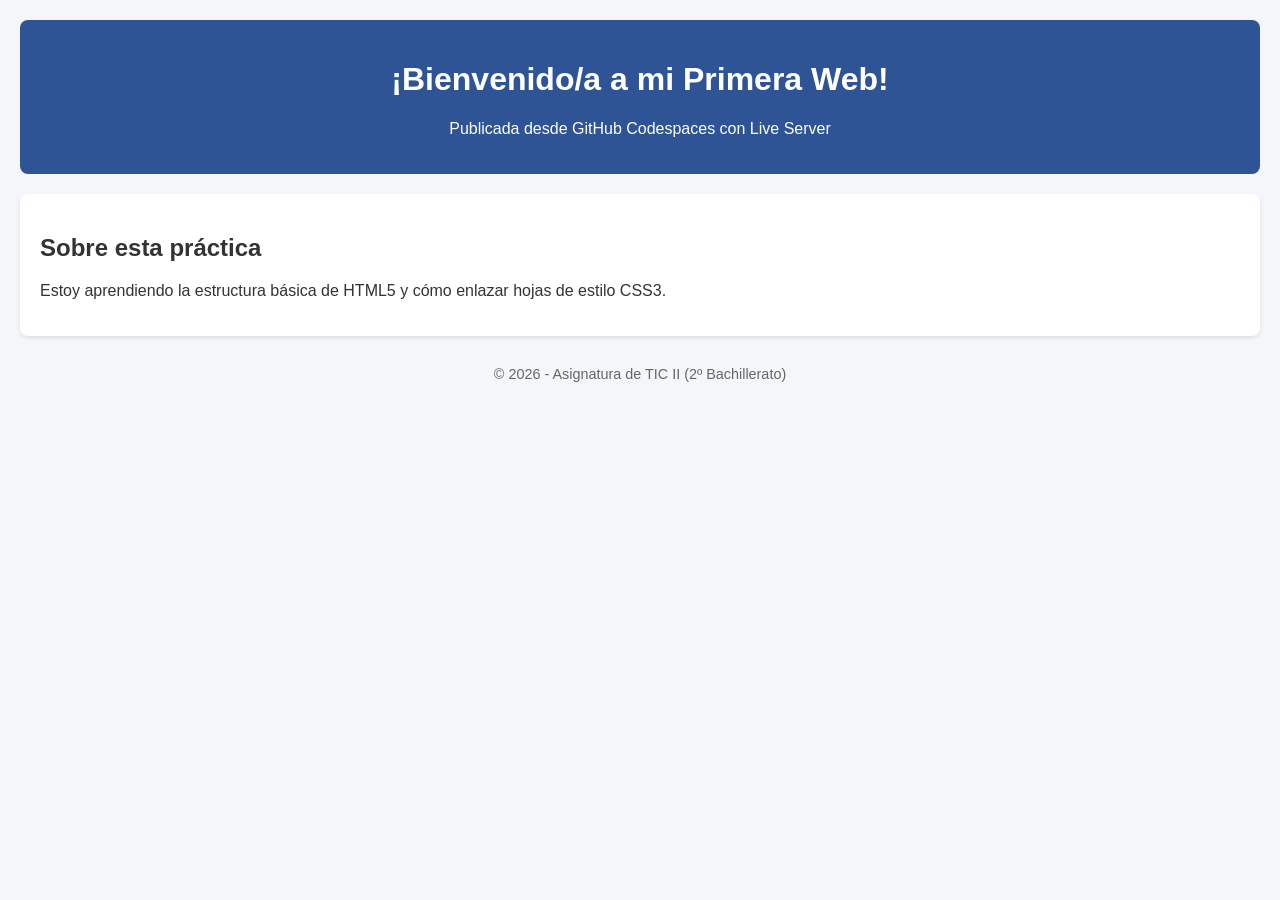
<file: UD2_Web/UD2_Web/01_mi_primera_web/index.html>
<!DOCTYPE html>
<html lang="es">
<head>
    <meta charset="UTF-8">
    <meta name="viewport" content="width=device-width, initial-scale=1.0">
    <title>Mi Primera Web en TIC II</title>
    <link rel="stylesheet" href="style.css">
</head>
<body>
    <header>
        <h1>¡Bienvenido/a a mi Primera Web!</h1>
        <p>Publicada desde GitHub Codespaces con Live Server</p>
    </header>

    <main>
        <section>
            <h2>Sobre esta práctica</h2>
            <p>Estoy aprendiendo la estructura básica de HTML5 y cómo enlazar hojas de estilo CSS3.</p>
        </section>
    </main>

    <footer>
        <p>&copy; 2026 - Asignatura de TIC II (2º Bachillerato)</p>
    </footer>
</body>
</html>
</file>
<file: UD2_Web/UD2_Web/01_mi_primera_web/style.css>
/* Estilos básicos para la primera web */

body {
    font-family: Arial, sans-serif;
    background-color: #f4f6f9;
    color: #333333;
    margin: 0;
    padding: 20px;
}

header {
    background-color: #2f5496;
    color: white;
    padding: 20px;
    text-align: center;
    border-radius: 8px;
}

main {
    background-color: white;
    padding: 20px;
    margin-top: 20px;
    border-radius: 8px;
    box-shadow: 0 2px 4px rgba(0,0,0,0.1);
}

footer {
    text-align: center;
    margin-top: 30px;
    font-size: 0.9em;
    color: #666666;
}
</file>
